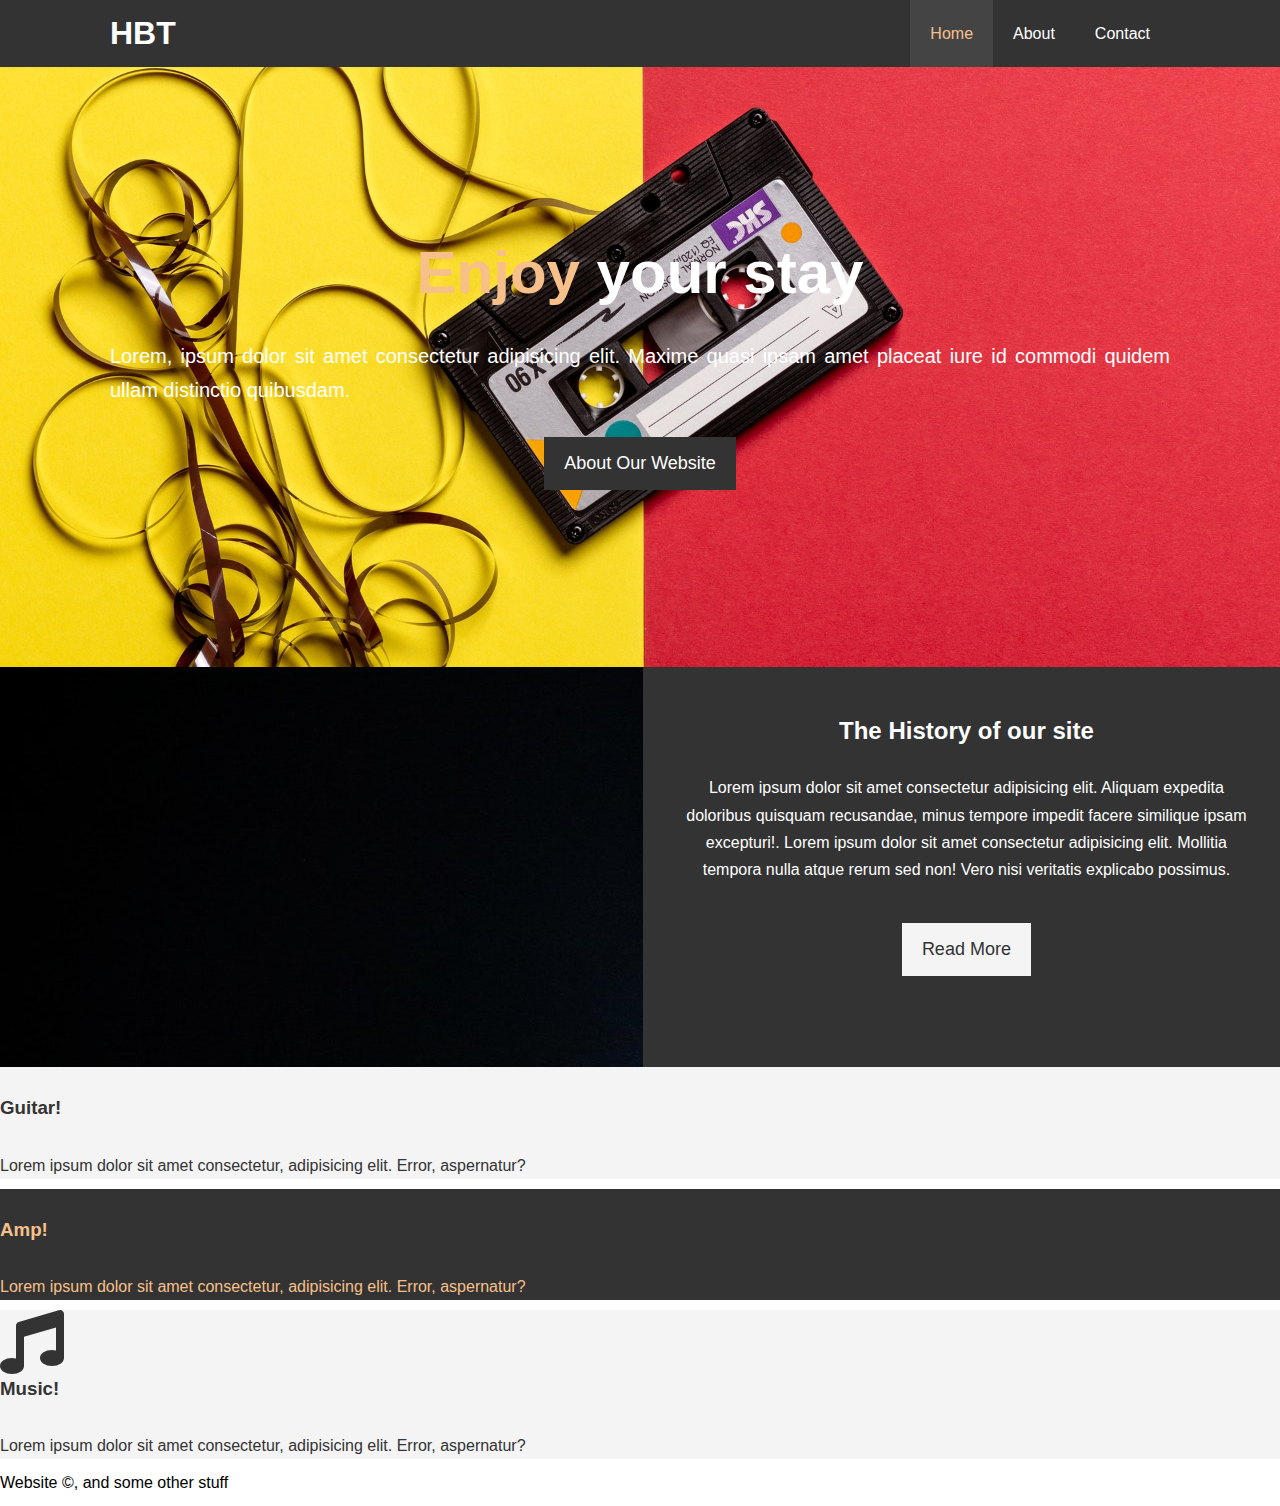
<file: index.html>
<!DOCTYPE html>
<html lang="en">
<head>
    <meta charset="UTF-8">
    <meta http-equiv="X-UA-Compatible" content="IE=edge">
    <meta name="viewport" content="width=device-width, initial-scale=1.0">
    <meta name="description" content="Welcome to the best Hotel anywhere">
    <meta name="keywords" content ="service,location,etc.">
    <link rel="stylesheet" href="https://pro.fontawesome.com/releases/v5.13.0/css/all.css">
    <link rel="stylesheet" href="css/style.css">
    <title>Hotel Website</title>
</head>
<body>
    <header>
        <nav id="navbar">
            <div class="container">
                <h1 class="logo"><a href="index.html">HBT</a></h1>
                <ul>
                    <li><a class="current" href="index.html">Home</a></li>
                    <li><a href="about.html">About</a></li>
                    <li><a href="contact.html">Contact</a></li>
                </ul>
            </div>
        </nav>
        <div id="showcase">
            <div class="container">
                <div class="showcase-content">
                    <h1><span class="text-primary">Enjoy</span> your stay</h1>
                    <p class="lead">Lorem, ipsum dolor sit amet consectetur adipisicing elit. 
                        Maxime quasi ipsam amet placeat iure id commodi quidem ullam 
                        distinctio quibusdam.</p>
                        <a class="btn" href="about.html">About Our Website</a>
                </div>
            </div>
        </div>
    </header>

    <section id="home-info" class="bg-dark">
        <div class="info-img"></div>
        <div class="info-content">
            <h2>The <span id="text-primary">History</span> of our site </h2>
            <p>
                Lorem ipsum dolor sit amet consectetur adipisicing elit. 
                Aliquam expedita doloribus quisquam recusandae, minus tempore 
                impedit facere similique ipsam excepturi!.
                Lorem ipsum dolor sit amet consectetur adipisicing elit. 
                Mollitia tempora nulla atque rerum sed non! Vero nisi veritatis 
                explicabo possimus.
            </p>
            <a href="about.html" class="btn btn-light">Read More</a>
        </div>
    </section>

    <section id="features">
        <div class="box bg-light">
            <i class="fas fa-guitar-electric fa-4x"></i>
            <h3>Guitar!</h3>
            <p>Lorem ipsum dolor sit amet consectetur, adipisicing elit. 
                Error, aspernatur?</p>
        </div>
        <div class="box bg-primary">
            <i class="fas fa-amp-guitar fa-4x"></i>
            <h3>Amp!</h3>
            <p>Lorem ipsum dolor sit amet consectetur, adipisicing elit. 
                Error, aspernatur?</p>
        </div>
        <div class="box bg-light">
            <i class="fas fa-music fa-4x"></i>
            <h3>Music!</h3>
            <p>Lorem ipsum dolor sit amet consectetur, adipisicing elit. 
                Error, aspernatur?</p>
        </div>
    </section>

    <div class="clr"></div> <!-- to clear the float from section above -->
<footer id="main-footer">
    <p>Website &copy;, and some other stuff </p>
</footer>
</body>
</html>
</file>
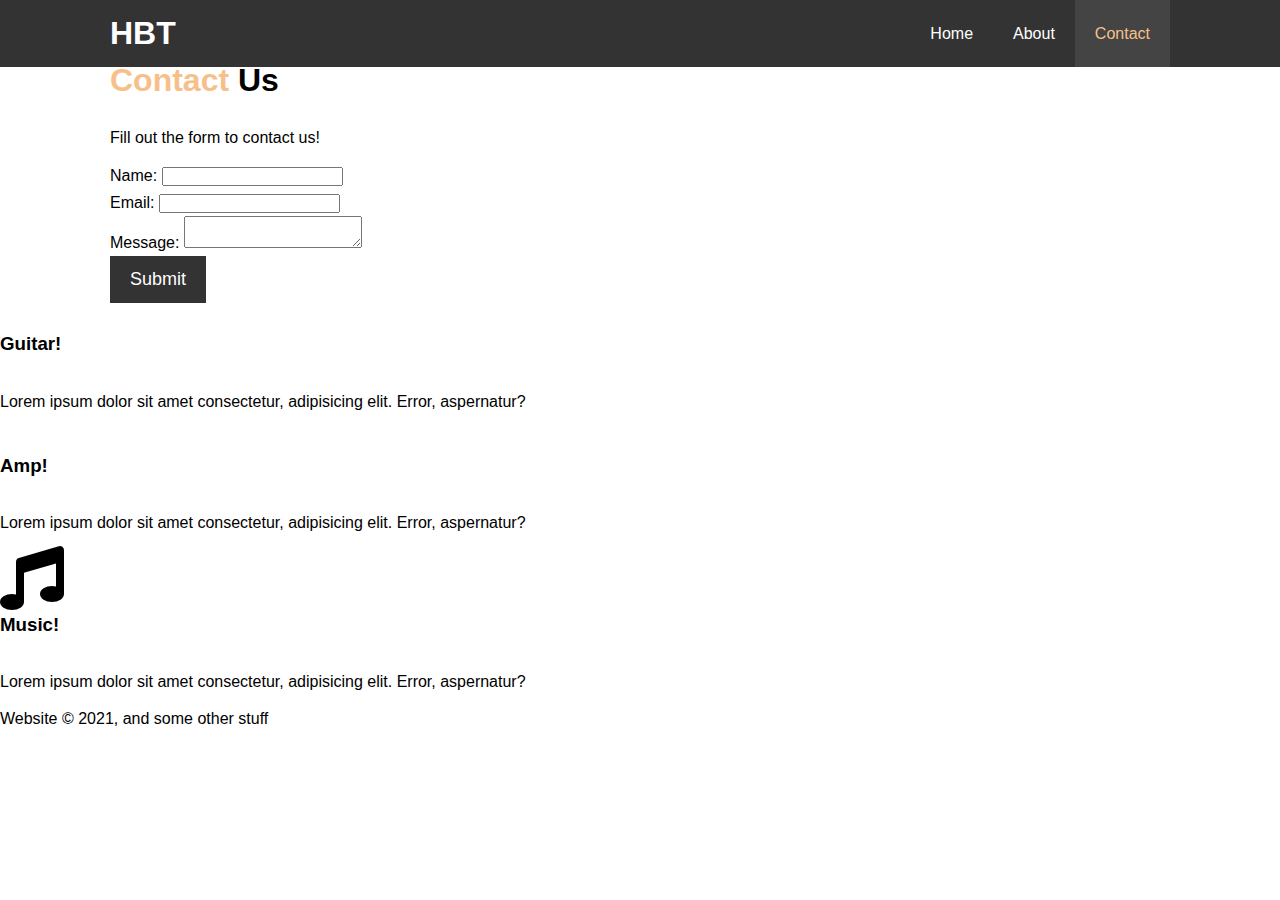
<file: contact.html>
<!DOCTYPE html>
<html lang="en">
<head>
    <meta charset="UTF-8">
    <meta http-equiv="X-UA-Compatible" content="IE=edge">
    <meta name="viewport" content="width=device-width, initial-scale=1.0">
    <meta name="description" content="Welcome to the best Hotel anywhere">
    <meta name="keywords" content ="service,location,etc.">
    <link rel="stylesheet" href="https://pro.fontawesome.com/releases/v5.13.0/css/all.css">
    <link rel="stylesheet" href="css/style.css">
    <title>Contact</title>
</head>
<body>
    <header>
        <nav id="navbar">
            <div class="container">
                <h1 class="logo"><a href="index.html">HBT</a></h1>
                <ul>
                    <li><a href="index.html">Home</a></li>
                    <li><a href="about.html">About</a></li>
                    <li><a class="current" href="contact.html">Contact</a></li>
                </ul>
            </div>
        </nav>
    </header>

   <section id="contact-form" class="py-3">
       <div class="container">
           <h1 class="l-heading">
             <span class="text-primary">Contact</span> Us</h1>
             <p>Fill out the form to contact us!</p>
             <form action="process.php">
                 <div class="form-group">
                     <label for="name">Name:</label>
                     <input type="text" name="name" id="name">
                 </div>
                 <div class="form-group">
                     <label for="email">Email:</label>
                     <input type="email" name="email" id="email">
                 </div>
                 <div class="form-group">
                     <label for="Message">Message:</label>
                     <textarea name="Message" id="Message"></textarea>
                 </div>
                 <button type="submit" class="btn">Submit</button>
             </form>
       </div>
   </section>
<section id="contact-info">
    <div class="dontainer">
        <div class="box">
            <i class="fas fa-guitar-electric fa-4x"></i>
            <h3>Guitar!</h3>
            <p>Lorem ipsum dolor sit amet consectetur, adipisicing elit. 
                Error, aspernatur?</p>
        </div>
        <div class="box">
            <i class="fas fa-amp-guitar fa-4x"></i>
            <h3>Amp!</h3>
            <p>Lorem ipsum dolor sit amet consectetur, adipisicing elit. 
                Error, aspernatur?</p>
        </div>
        <div class="box">
            <i class="fas fa-music fa-4x"></i>
            <h3>Music!</h3>
            <p>Lorem ipsum dolor sit amet consectetur, adipisicing elit. 
                Error, aspernatur?</p>
        </div>
    </div>
</section>
<footer id="main-footer">
    <p>Website &copy; 2021, and some other stuff </p>
</footer>
</body>
</html>
</file>
<file: css/style.css>
/* Reset */
* {
    margin: 0;
    padding: 0;
    box-sizing: border-box;
}

/* Main Styling */
html, body {
    font-family: 'Segoe UI', Tahoma, Geneva, Verdana, sans-serif;
    line-height: 1.7em;
}

a {
    color: #333;
    text-decoration: none;
}

h1, h2, h3 {
    padding-bottom: 20px;
}

p {
    margin: 10px 0;
}

/* Utility classes*/
.container {
    margin: auto;
    max-width: 1100px;
    overflow: auto;
    padding: 0 20px;
}

.text-primary {
    color: #f7c08a;
}

.lead {
    font-size: 20px;
}

.btn {
    display: inline-block;
    font-size: 18px;
    color: #fff;
    background: #333;
    padding: 13px 20px;
    border: none;
    cursor: pointer;
}

.btn:hover {
    background: #f7c08a;
    color: #333;
}

.btn-light {
    background: #f4f4f4;
    color: #333;
}

.bg-dark {
    background: #333;
    color:#fff;
}

.bg-light {
    background: #f4f4f4;
    color:#333;
}

.bg-primary {
    background: #333;
    color:#f7c08a;
}

/* Navbar */

#navbar {
    background: #333;
    color: #fff;
    overflow: auto;
}

#navbar a {
    color: #fff;
}

#navbar h1 {
    float: left;
    padding-top: 20px;
}

#navbar ul {
    list-style: none;
    float: right;
}

#navbar ul li {
    float: left;
}

#navbar ul li a {
    display: block;
    padding: 20px;
    text-align: center;

}

#navbar ul li a:hover, 
#navbar ul li a.current {
    background: #444;
    color: #f7c08a;
}

/* Showcase */
#showcase {
    background: url('../img/pexels-stas-knop-1626481.jpg') no-repeat center center/cover;
    height: 600px;
}

#showcase .showcase-content {
    color: #fff;
    text-align: center;
    padding-top: 170px;
}

#showcase .showcase-content h1 {
    font-size: 60px;
    line-height: 1.2em;
}

#showcase .showcase-content p {
    padding-bottom: 20px;
    line-height: 1.7em;
    text-align: justify;
}

/*Home info*/

#home-info {
    height: 400px;
}

#home-info .info-img {
    float:left;
    width: 50.25%;
    background: url('../img/pexels-sebastiaan-stam-1482476.jpg');
    min-height: 100%;
}

#home-info .info-content {
    float: right;
    width: 49%;
    height: 100%;
    text-align: center;
    padding: 50px 30px;
    overflow: hidden;
}

#home-info .info-content p {
    padding-bottom: 30px;
}
</file>
